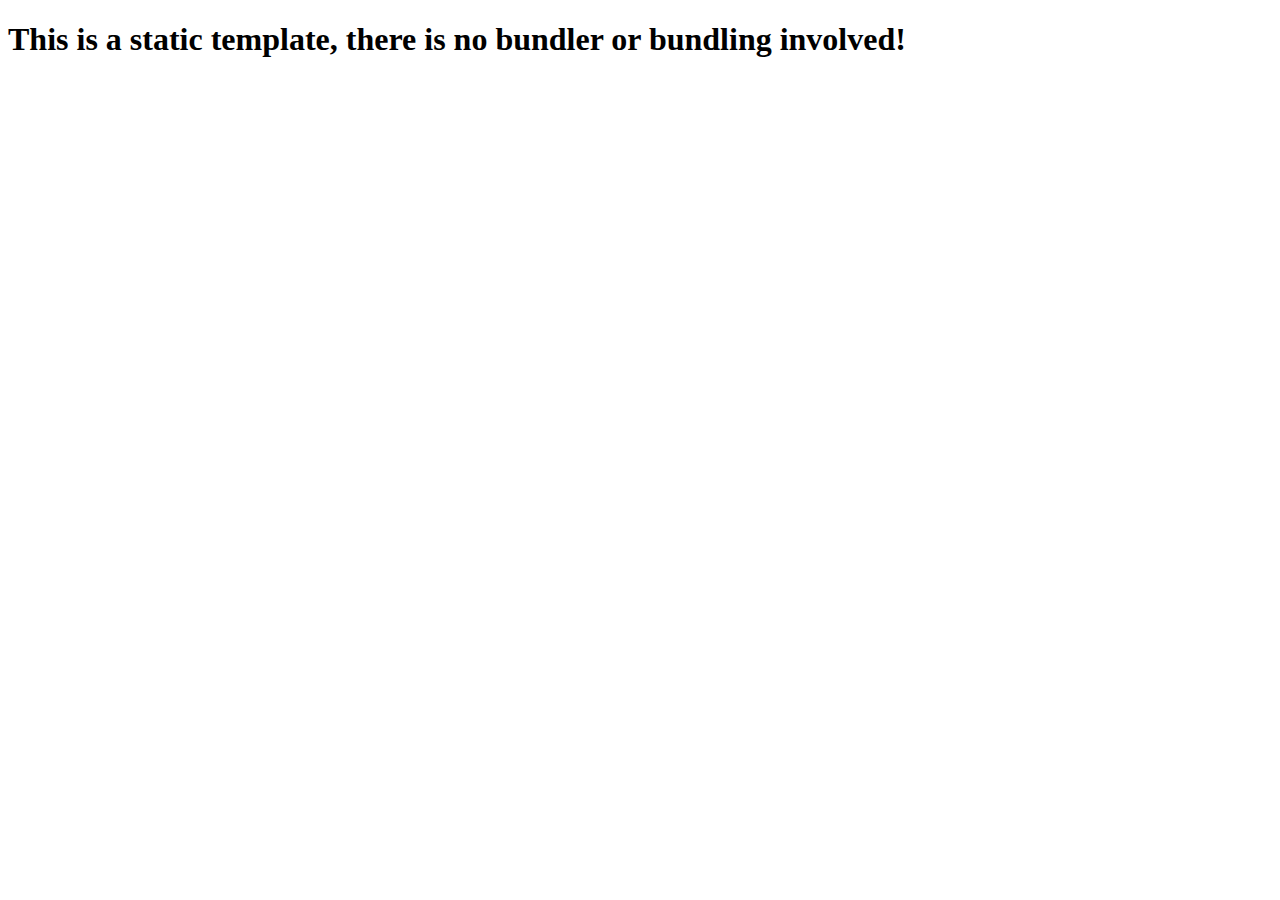
<file: index.html>
<!DOCTYPE html>
<html lang="en">
  <head>
    <meta charset="UTF-8">
    <meta name="viewport" content="width=device-width, initial-scale=1.0">
    <meta http-equiv="X-UA-Compatible" content="ie=edge">
    <title>Static Template</title>
  </head>
  <body>
    <h1>This is a static template, there is no bundler or bundling involved!</h1>
  </body>
</html>
</file>
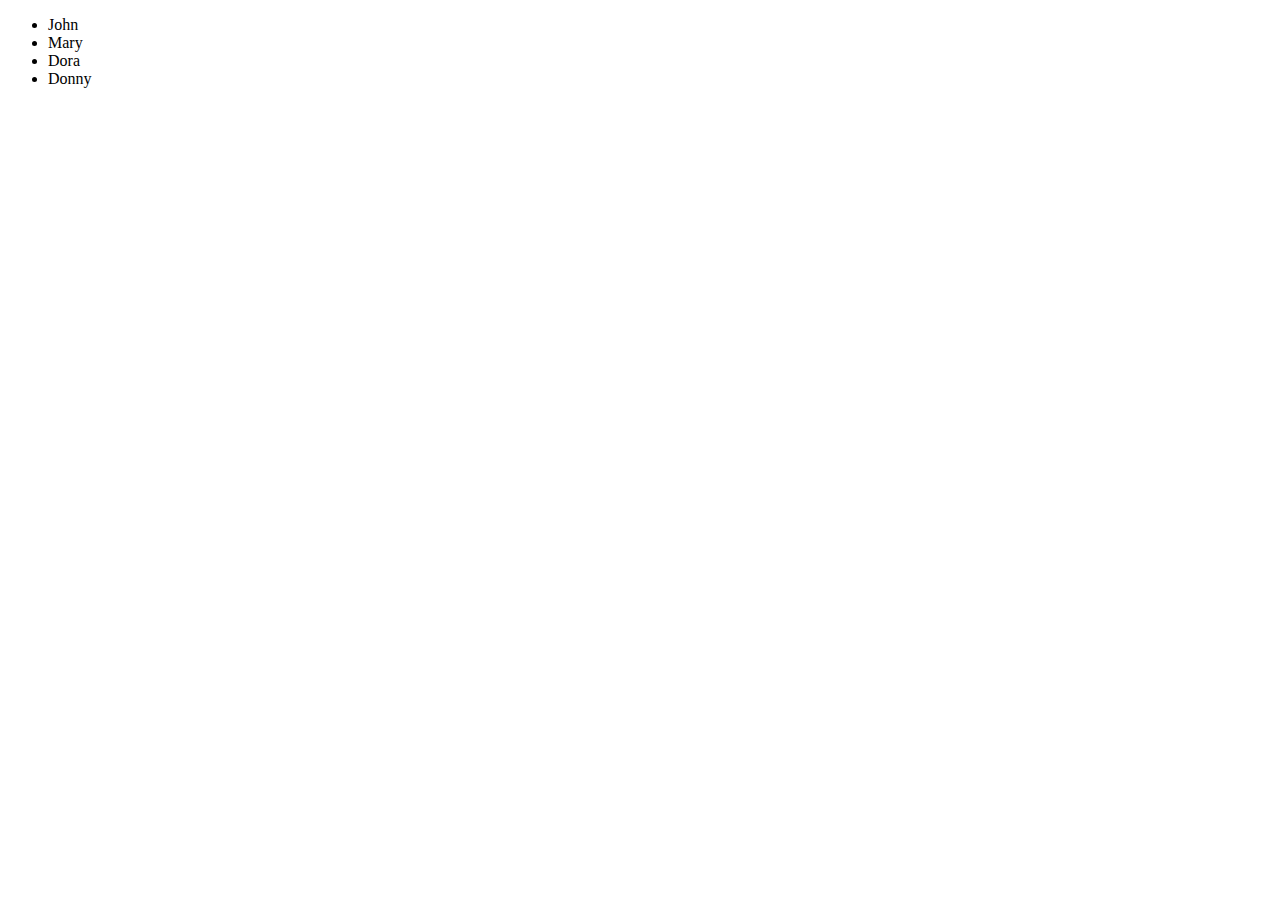
<file: activity1.html>
<!DOCTYPE html>
<html lang="en">
  <head>
    <meta charset="UTF-8" />
    <meta name="viewport" content="width=device-width, initial-scale=1.0" />
    <meta http-equiv="X-UA-Compatible" content="ie=edge" />
    <title>Document</title>
  </head>
  <body>
    <!-- <h1>h1</h1>

    <h1 id="id1">Element 1</h1>
    <h1 id="id1">Element 2</h1> -->

    <ul id="names">
      <li>John</li>
      <li>Mary</li>
      <li>Dora</li>
      <li>Donny</li>
    </ul>
  </body>
</html>
</file>
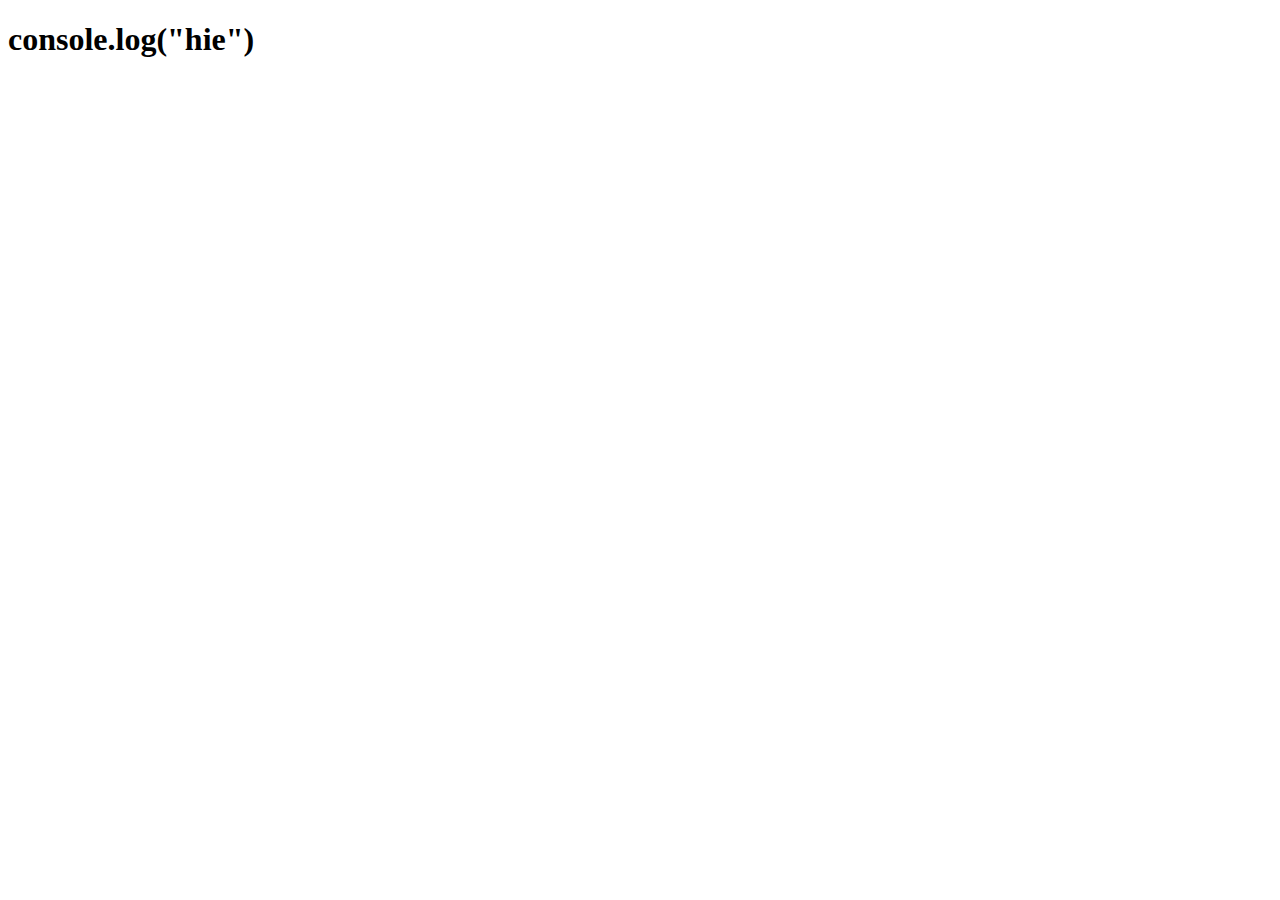
<file: Session6/activity1.html>
<!DOCTYPE html>
<html lang="en">
  <head>
    <meta charset="UTF-8" />
    <meta name="viewport" content="width=device-width, initial-scale=1.0" />
    <meta http-equiv="X-UA-Compatible" content="ie=edge" />
    <title>DOM</title>
  </head>
  <body>
    <h1>
      console.log("hie")
    </h1>
    <script>
      function getUsers() {
        return fetch("https://api.github.com/users")
          .then((res) => res.json())
          .then((users) => {
            return users.map((user) => user.login);
          });
      }

      function createListItem(text) {
        const listElem = document.getElementById("list");
        listElem.innerHTML += `<li><b>Name:</b> ${text}</li>`;
      }

      function addUsersToDOM() {
        const namesPromise = getUsers();
        namesPromise.then((names) => {
          names.forEach((name) => createListItem(name));
        });
      }

      const namesPromise = getUsers();
      namesPromise.then((names) => {
        console.log("names 2", names);
      });
    </script>
  </body>
</html>
</file>
